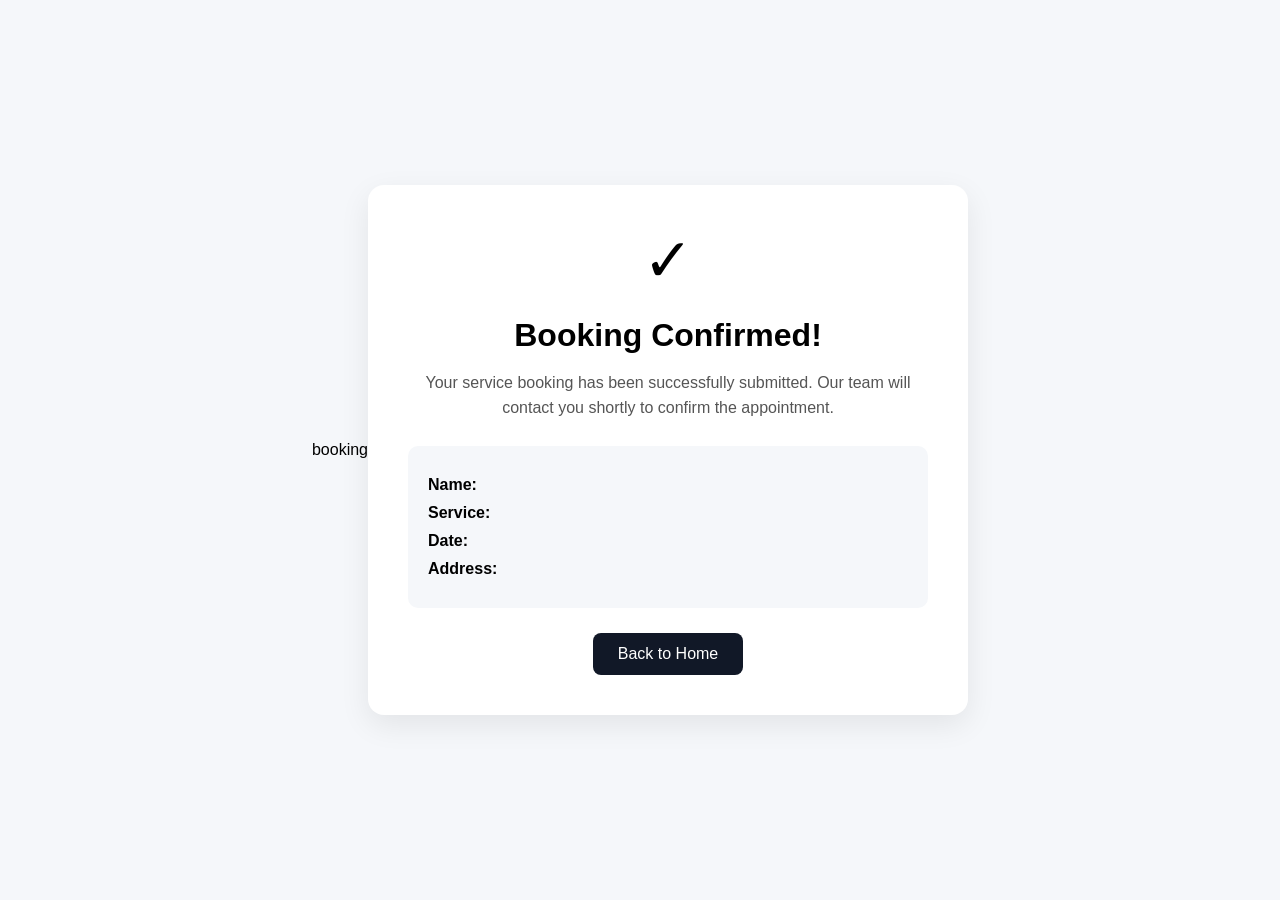
<file: booking.html>
booking    <!DOCTYPE html>
<html lang="en">
<head>
  <meta charset="UTF-8">
  <meta name="viewport" content="width=device-width, initial-scale=1.0">
  <title>Booking Confirmed | HomeHero</title>
  <style>
    * {
      box-sizing: border-box;
    }
    body {
      margin: 0;
      font-family: Arial, sans-serif;
      background: #f5f7fa;
      display: flex;
      align-items: center;
      justify-content: center;
      min-height: 100vh;
    }
    .confirmation {
      width: 90%;
      max-width: 600px;
      background: white;
      padding: 40px;
      border-radius: 16px;
      text-align: center;
      box-shadow: 0 10px 30px rgba(0, 0, 0, 0.08);
    }
    .icon {
      font-size: 60px;
      margin-bottom: 15px;
    }
    h1 {
      margin-bottom: 10px;
    }
    .message {
      color: #555;
      line-height: 1.6;
    }
    .booking-details {
      margin-top: 25px;
      padding: 20px;
      background: #f5f7fa;
      border-radius: 10px;
      text-align: left;
    }
    .booking-details p {
      margin: 10px 0;
    }
    .btn {
      display: inline-block;
      margin-top: 25px;
      padding: 12px 25px;
      background: #111827;
      color: white;
      text-decoration: none;
      border-radius: 8px;
    }
  </style>
</head>
<body>
  <div class="confirmation">
    <div class="icon">✓</div>
    <h1>Booking Confirmed!</h1>
    <p class="message">
      Your service booking has been successfully submitted.
      Our team will contact you shortly to confirm the appointment.
    </p>
    <div class="booking-details">
      <p><strong>Name:</strong> <span id="bookingName"></span></p>
      <p><strong>Service:</strong> <span id="bookingService"></span></p>
      <p><strong>Date:</strong> <span id="bookingDate"></span></p>
      <p><strong>Address:</strong> <span id="bookingAddress"></span></p>
    </div>
    <a href="college%20project.html" class="btn">Back to Home</a>
  </div>
  <script>
    const bookingData = JSON.parse(
      localStorage.getItem("homeHeroBooking")
    );
    if (bookingData) {
      document.getElementById("bookingName").textContent =
        bookingData.name;
      document.getElementById("bookingService").textContent =
        bookingData.service;
      document.getElementById("bookingDate").textContent =
        bookingData.date;
      document.getElementById("bookingAddress").textContent =
        bookingData.address;
    }
  </script>
</body>
</html>
</file>
